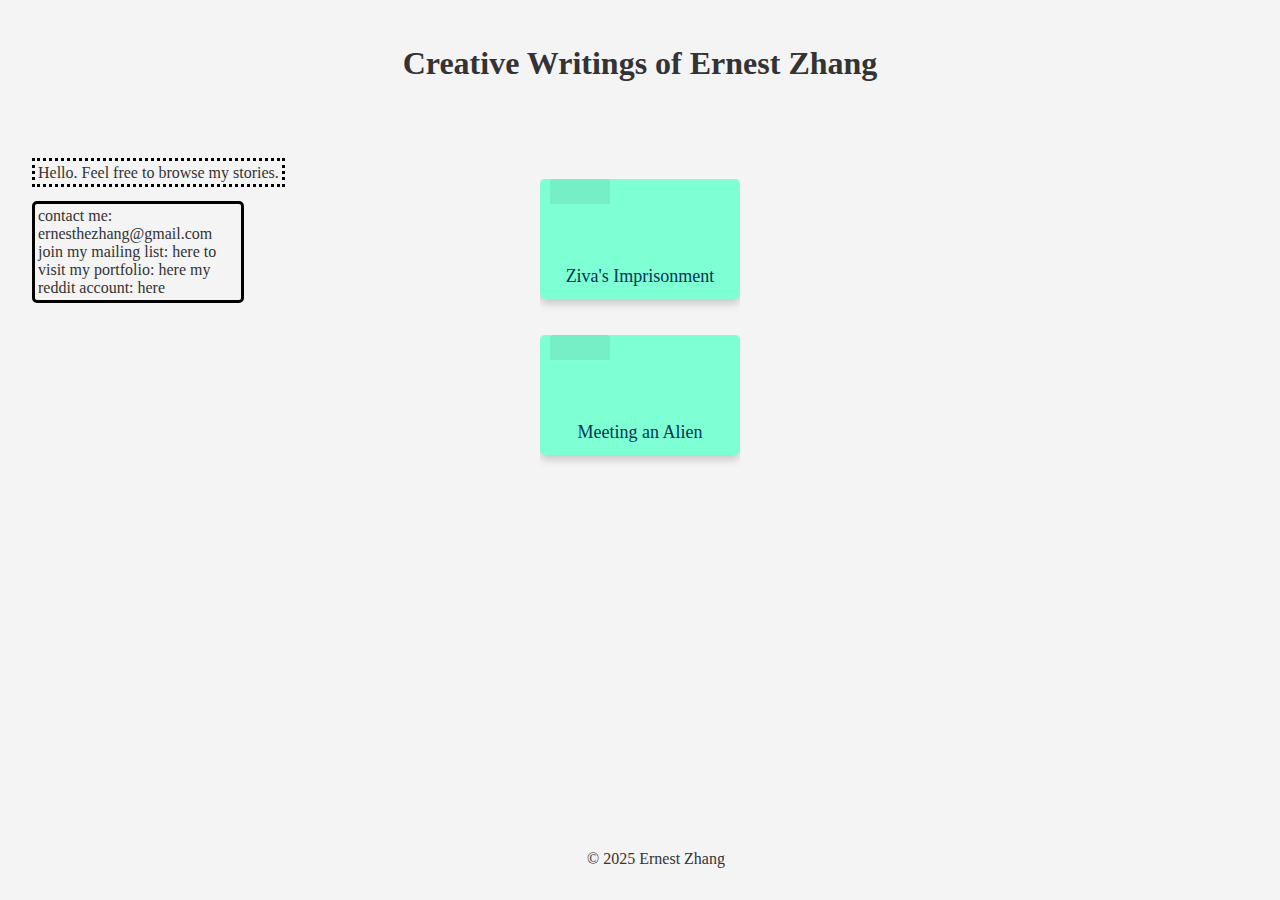
<file: index.html>
<!DOCTYPE html>
<html lang="en">
<head>
  <meta charset="UTF-8" />
  <meta name="viewport" content="width=device-width, initial-scale=1.0" />
  <title>My Stories</title>
  <link rel="stylesheet" href="styles.css" />
  <link rel="stylesheet" href="https://cdnjs.cloudflare.com/ajax/libs/font-awesome/6.5.0/css/all.min.css">
</head>
<script src="myScript.js"></script>
<body>
  <header>
    <h1>Creative Writings of Ernest Zhang</h1>
  </header>
  <main>
    <div class = "left-column-text" id = Introduction>
      <span>Hello. Feel free to browse my stories. </span>
      <h3></h3>
      <p>contact me: ernesthezhang@gmail.com
        join my mailing list:
        <a>here</a>
        to visit my portfolio:
        <a>here</a>
        my reddit account:
        <a>here</a>
      </p>

    </div>
    <div class="folder-row">
      <div class="story-block">
        <div class="folder-block" onclick="toggleExpand(this)">
          <div class="folder-tab"></div>
          <div class="folder-body">
              <span>Ziva's Imprisonment</span>
          </div>
        </div>
        <div class="extra-links">
          <a onclick="transitionToPage('ZI-1.html')">Chapter 1</a>
          <a onclick="transitionToPage('ZI-2.html')">Chapter 2</a>
          <a onclick="transitionToPage('ZI-3.html')">Chapter 3</a>
          <a onclick="transitionToPage('ZI-4.html')">Chapter 4</a>
        </div>
      </div>
    </div>
    <div class="folder-row">
      <div class="story-block">
        <div class="folder-block" onclick="toggleExpand(this)">
          <div class="folder-tab"></div>
          <div class="folder-body">
            <span>Meeting an Alien</span>
          </div>
        </div>
        <div class="extra-links">
          <a onclick="transitionToPage('MA-1.html')">Chapter 1</a>
          <a onclick="transitionToPage('MA-2.html')">Chapter 2</a>
          <a onclick="transitionToPage('MA-3.html')">Chapter 3</a>
          <a onclick="transitionToPage('MA-4.html')">Chapter 4</a>
          <a onclick="transitionToPage('MA-5.html')">Chapter 5</a>
          <a onclick="transitionToPage('MA-6.html')">Chapter 6</a>
        </div>
      </div>
    </div>
  </main>
  <footer>
    <p>&copy; 2025 Ernest Zhang</p>
  </footer>
</body>
</html>
</file>
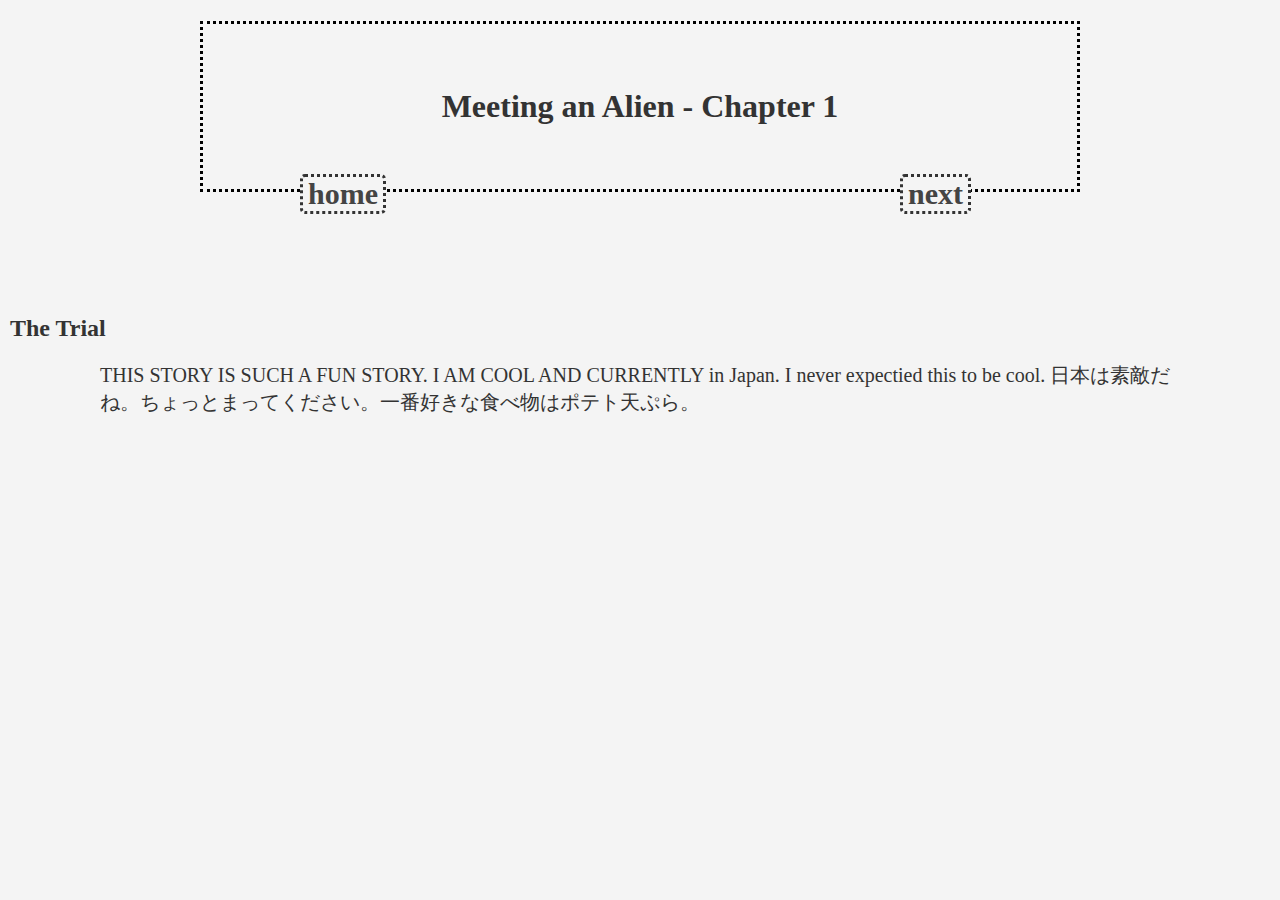
<file: MA-1.html>
<!DOCTYPE html>
<html lang="en">
<head>
    <meta charset="UTF-8" />
    <meta name="viewport" content="width=device-width, initial-scale=1.0" />
    <title>MEETING AN ALIEN CHAPTER 1</title>
    <link rel="stylesheet" href="styles.css" />
      
</head>
<script src="myScript.js"></script>
<body>
    <h1>
        <div class = 'chapter-title' id="chapter-one">
            <div class = 'chapter-title-text'>Meeting an Alien - Chapter 1</div>
        </div>
    </h1>
    <h4>
        <div class = 'navigation-button-next' id = forward>
            <span onclick="transitionToPage('MA-2.html')" id="nextus">next</span>
        </div>
        <div class = 'navigation-button-home' id = back-to-home>
            <span onclick="transitionToPage('index.html')" id="homeus">home</span>
        </div>
    </h4>
    <h2>
        The Trial
    </h2>
    <div class = 'chapter-text-box' id = 'chapter-one-box'>
        <div class = 'chapter-text' id = 'chapter-one-text'>
            THIS STORY IS SUCH A FUN STORY. I AM COOL AND CURRENTLY in Japan. I never expectied this to be cool.
            日本は素敵だね。ちょっとまってください。一番好きな食べ物はポテト天ぷら。
        </div>
    </div>
</body>
</html>
</file>
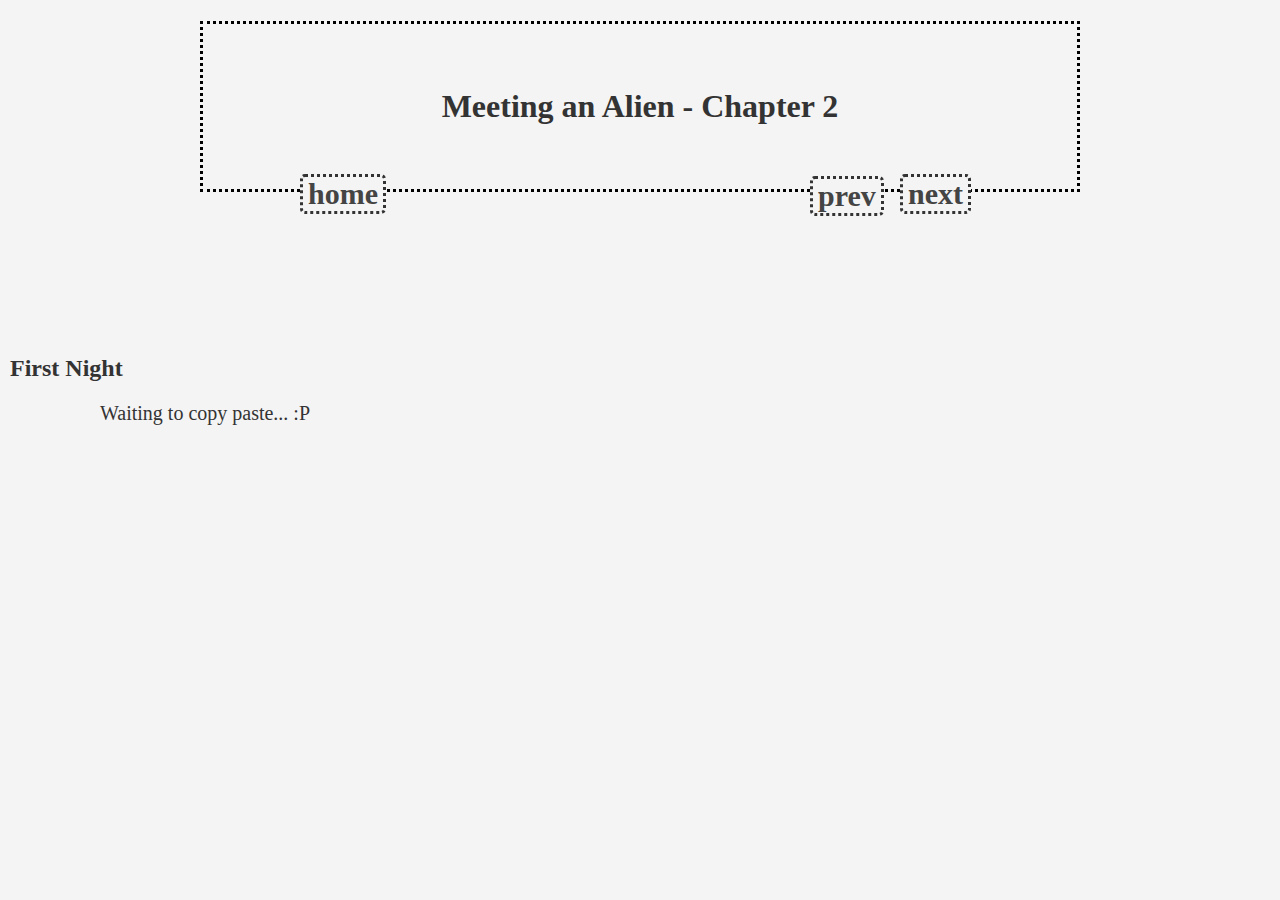
<file: MA-2.html>
<!DOCTYPE html>
<html lang="en">
<head>
    <meta charset="UTF-8" />
    <meta name="viewport" content="width=device-width, initial-scale=1.0" />
    <title>MEETING AN ALIEN CHAPTER 2</title>
    <link rel="stylesheet" href="styles.css" />
      
</head>
<script src="myScript.js"></script>
<body>
    <h1>
        <div class = 'chapter-title' id="chapter-two">
            <div class = 'chapter-title-text'>Meeting an Alien - Chapter 2</div>
        </div>
    </h1>
    <h4>
        <div class = 'navigation-button-next' id = forward>
            <span onclick="transitionToPage('MA-3.html')" id="nextus2">next</span>
        </div>
        <div class = 'navigation-button-home' id = back-to-home>
            <span onclick="transitionToPage('index.html')" id="homeus2">home</span>
        </div>
        <div class = 'navigation-button-back' id = "backtrack">
            <span onclick="transitionToPage('MA-1.html')" id="backus2">prev</span>
        </div>
    </h4>
    <h2>
        First Night
    </h2>
    <div class = 'chapter-text-box' id = 'chapter-two-box'>
        <div class = 'chapter-text' id = 'chapter-two-text'>
            Waiting to copy paste... :P
        </div>
    </div>
</body>
</html>
</file>
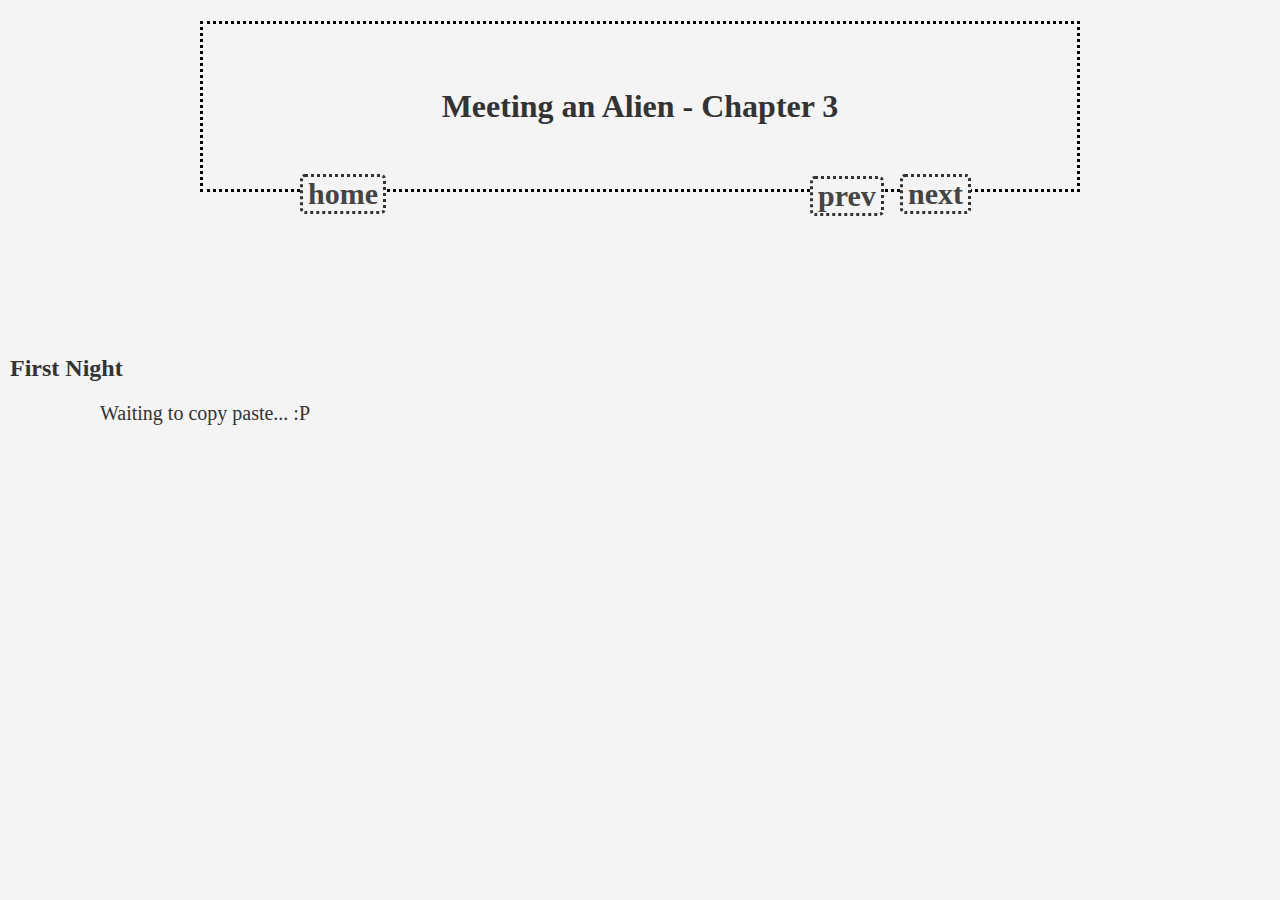
<file: MA-3.html>
<!DOCTYPE html>
<html lang="en">
<head>
    <meta charset="UTF-8" />
    <meta name="viewport" content="width=device-width, initial-scale=1.0" />
    <title>MEETING AN ALIEN CHAPTER 3</title>
    <link rel="stylesheet" href="styles.css" />
      
</head>
<script src="myScript.js"></script>
<body>
    <h1>
        <div class = 'chapter-title' id="chapter-three">
            <div class = 'chapter-title-text'>Meeting an Alien - Chapter 3</div>
        </div>
    </h1>
    <h4>
        <div class = 'navigation-button-next' id = forward>
            <span onclick="transitionToPage('MA-4.html')" id="nextus2">next</span>
        </div>
        <div class = 'navigation-button-home' id = back-to-home>
            <span onclick="transitionToPage('index.html')" id="homeus2">home</span>
        </div>
        <div class = 'navigation-button-back' id = "backtrack">
            <span onclick="transitionToPage('MA-2.html')" id="backus2">prev</span>
        </div>
    </h4>
    <h2>
        First Night
    </h2>
    <div class = 'chapter-text-box' id = 'chapter-three-box'>
        <div class = 'chapter-text' id = 'chapter-three-text'>
            Waiting to copy paste... :P
        </div>
    </div>
</body>
</html>
</file>
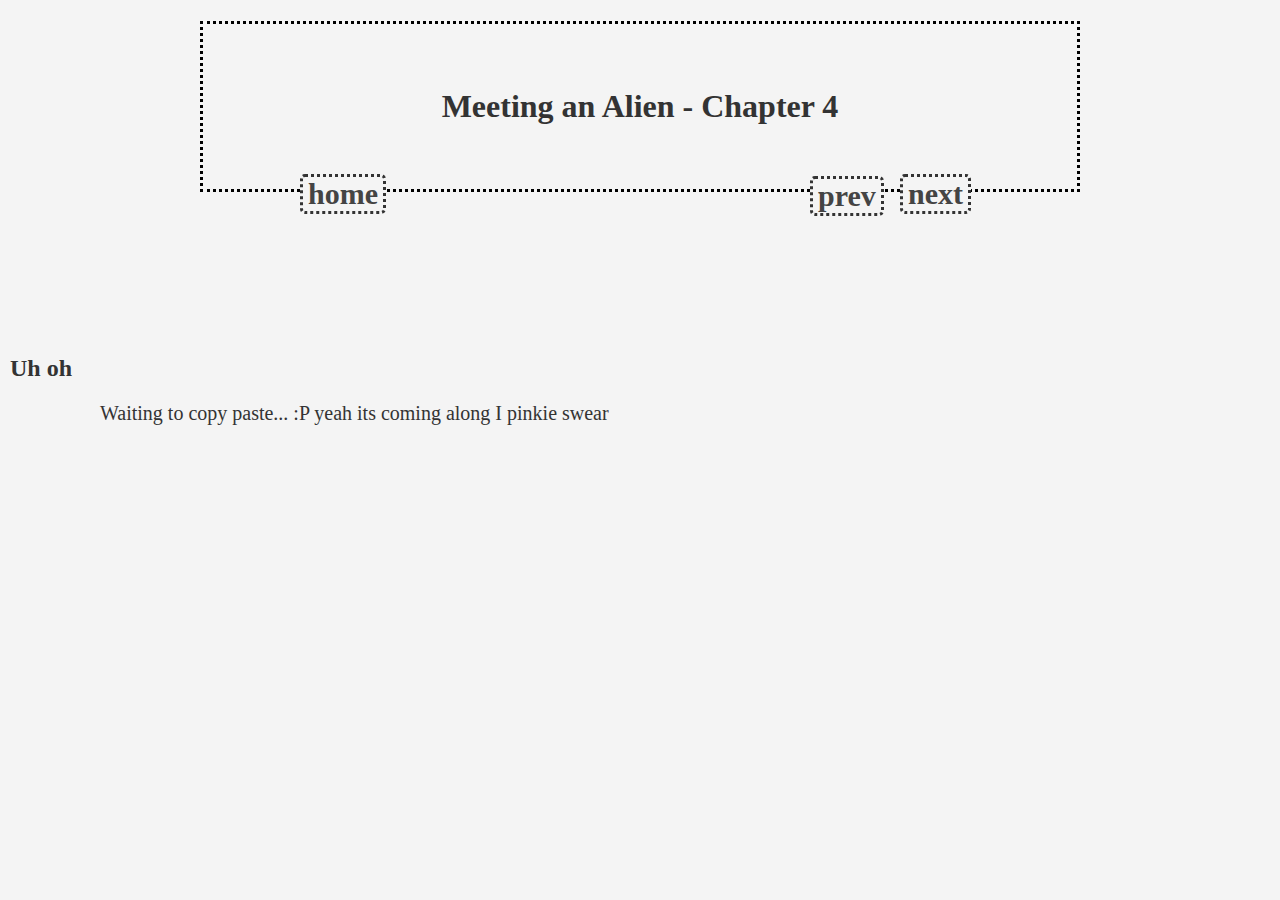
<file: MA-4.html>
<!DOCTYPE html>
<html lang="en">
<head>
    <meta charset="UTF-8" />
    <meta name="viewport" content="width=device-width, initial-scale=1.0" />
    <title>MEETING AN ALIEN CHAPTER 4</title>
    <link rel="stylesheet" href="styles.css" />
      
</head>
<script src="myScript.js"></script>
<body>
    <h1>
        <div class = 'chapter-title' id="chapter-four">
            <div class = 'chapter-title-text'>Meeting an Alien - Chapter 4</div>
        </div>
    </h1>
    <h4>
        <div class = 'navigation-button-next' id = forward>
            <span onclick="transitionToPage('MA-5.html')" id="nextus2">next</span>
        </div>
        <div class = 'navigation-button-home' id = back-to-home>
            <span onclick="transitionToPage('index.html')" id="homeus2">home</span>
        </div>
        <div class = 'navigation-button-back' id = "backtrack">
            <span onclick="transitionToPage('MA-3.html')" id="backus2">prev</span>
        </div>
    </h4>
    <h2>
        Uh oh
    </h2>
    <div class = 'chapter-text-box' id = 'chapter-four-box'>
        <div class = 'chapter-text' id = 'chapter-four-text'>
            Waiting to copy paste... :P yeah its coming along I pinkie swear
        </div>
    </div>
</body>

</html>
</file>
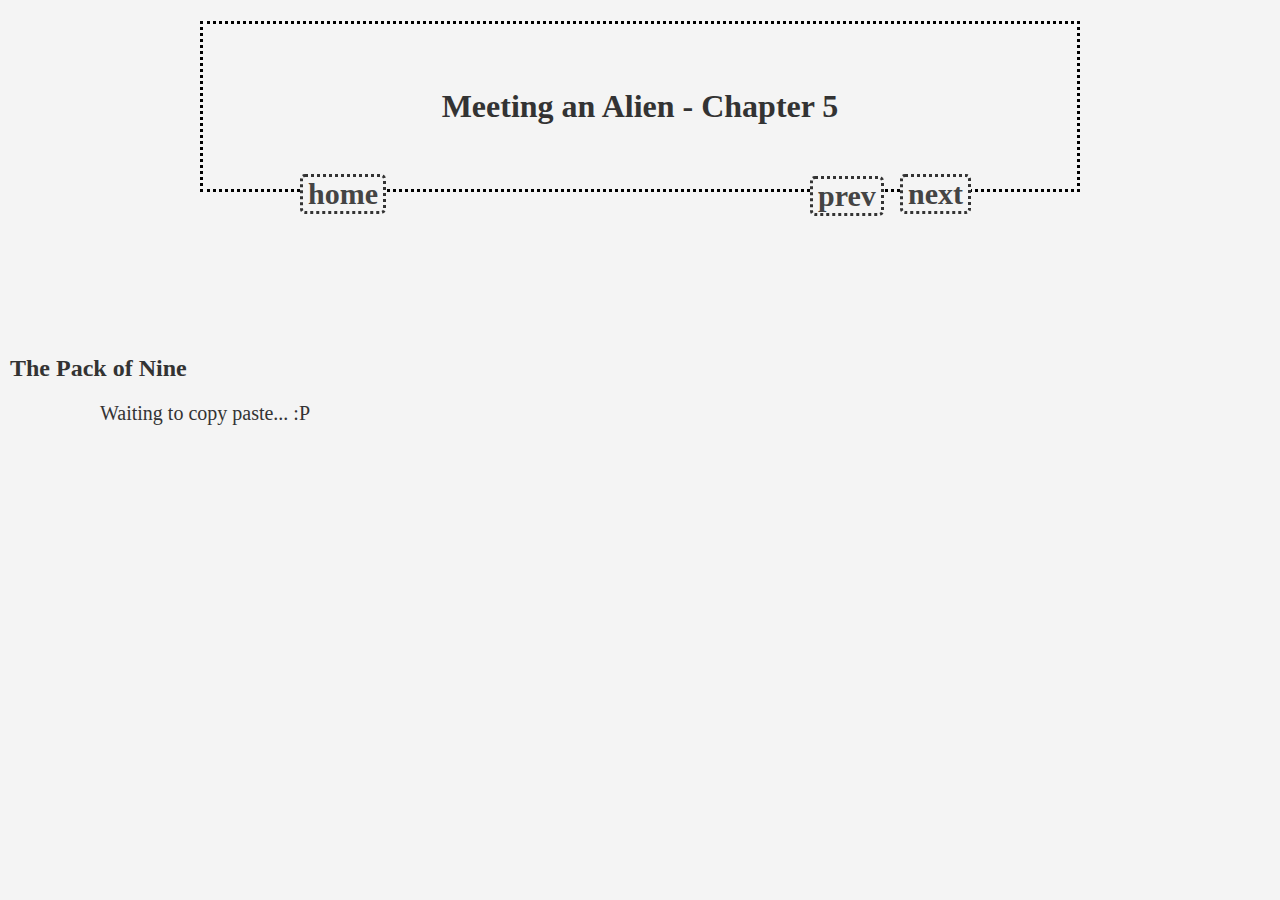
<file: MA-5.html>
<!DOCTYPE html>
<html lang="en">
<head>
    <meta charset="UTF-8" />
    <meta name="viewport" content="width=device-width, initial-scale=1.0" />
    <title>MEETING AN ALIEN CHAPTER 5</title>
    <link rel="stylesheet" href="styles.css" />
      
</head>
<script src="myScript.js"></script>
<body>
    <h1>
        <div class = 'chapter-title' id="chapter-five">
            <div class = 'chapter-title-text'>Meeting an Alien - Chapter 5</div>
        </div>
    </h1>
    <h4>
        <div class = 'navigation-button-next' id = forward>
            <span href = '#' id="nextus2">next</span>
        </div>
        <div class = 'navigation-button-home' id = back-to-home>
            <span onclick="transitionToPage('index.html')" id="homeus2">home</span>
        </div>
        <div class = 'navigation-button-back' id = "backtrack">
            <span onclick="transitionToPage('MA-4.html')" id="backus2">prev</span>
        </div>
    </h4>
    <h2>
        The Pack of Nine
    </h2>
    <div class = 'chapter-text-box' id = 'chapter-five-box'>
        <div class = 'chapter-text' id = 'chapter-five-text'>
            Waiting to copy paste... :P
        </div>
    </div>
</body>
</html>
</file>
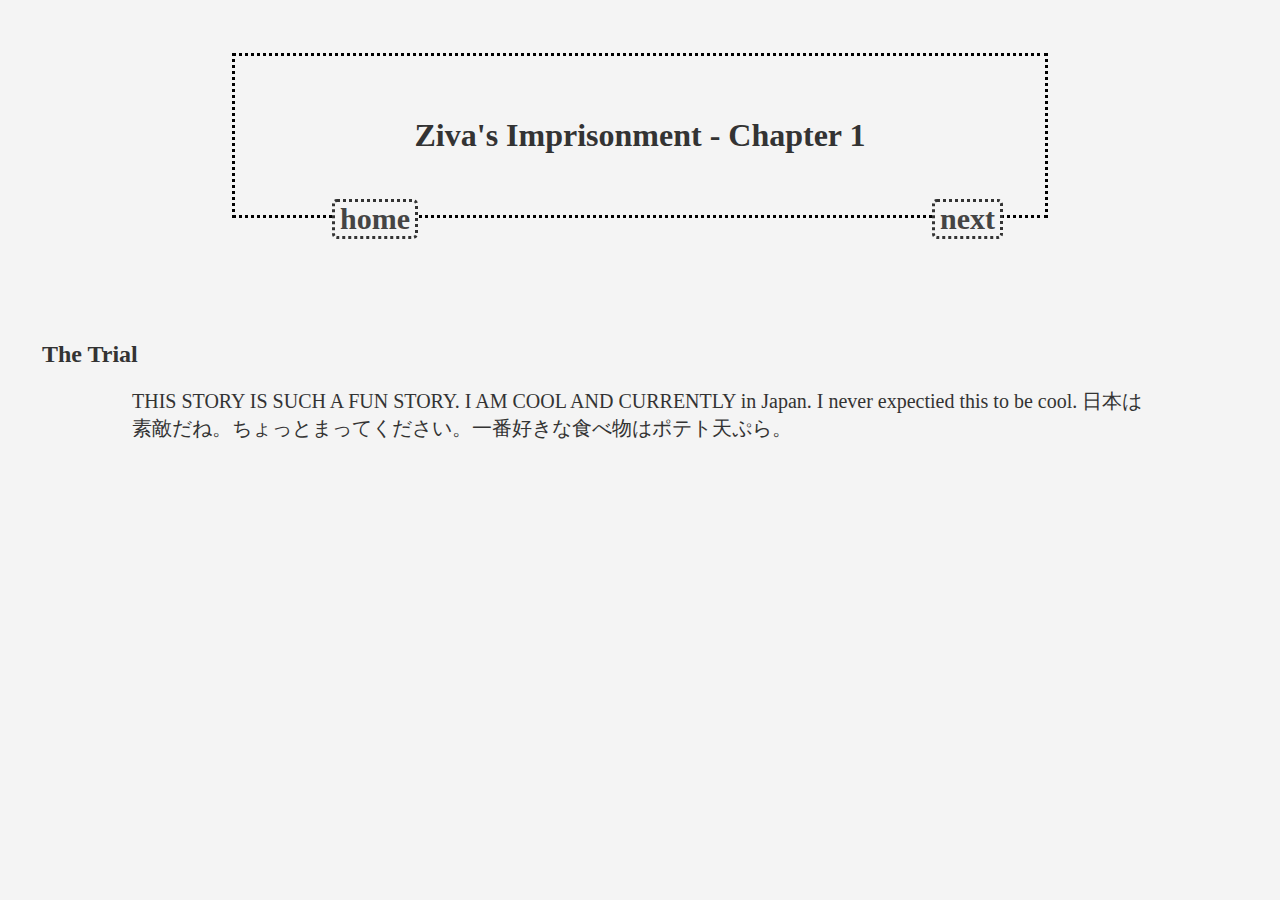
<file: ZI-1.html>
<!DOCTYPE html>
<html lang="en">
<main>
    <head>
        <meta charset="UTF-8" />
        <meta name="viewport" content="width=device-width, initial-scale=1.0" />
        <title>ZIVA'S IMPRISONMENT CHAPTER 1</title>
        <link rel="stylesheet" href="styles.css" />
        
    </head>
    <script src="myScript.js"></script>
    <body>
        <h1>
            <div class = 'chapter-title' id="chapter-one">
                <div class = 'chapter-title-text'>Ziva's Imprisonment - Chapter 1</div>
            </div>
        </h1>
        <h4>
            <div class = 'navigation-button-next' id = forward>
                <span onclick="transitionToPage('ZI-2.html')" id="nextus" >next</span>
            </div>
            <div class = 'navigation-button-home' id = back-to-home onclick="moveOffscreen()">
                <span id="homeus" onclick="transitionToPage('index.html')">home</span>
            </div>
        </h4>
        <h2>
            The Trial
        </h2>
        <div class = 'chapter-text-box' id = 'chapter-one-box'>
            <div class = 'chapter-text' id = 'chapter-one-text'>
                THIS STORY IS SUCH A FUN STORY. I AM COOL AND CURRENTLY in Japan. I never expectied this to be cool.
                日本は素敵だね。ちょっとまってください。一番好きな食べ物はポテト天ぷら。
            </div>
        </div>
    </body>
</main>
</html>
</file>
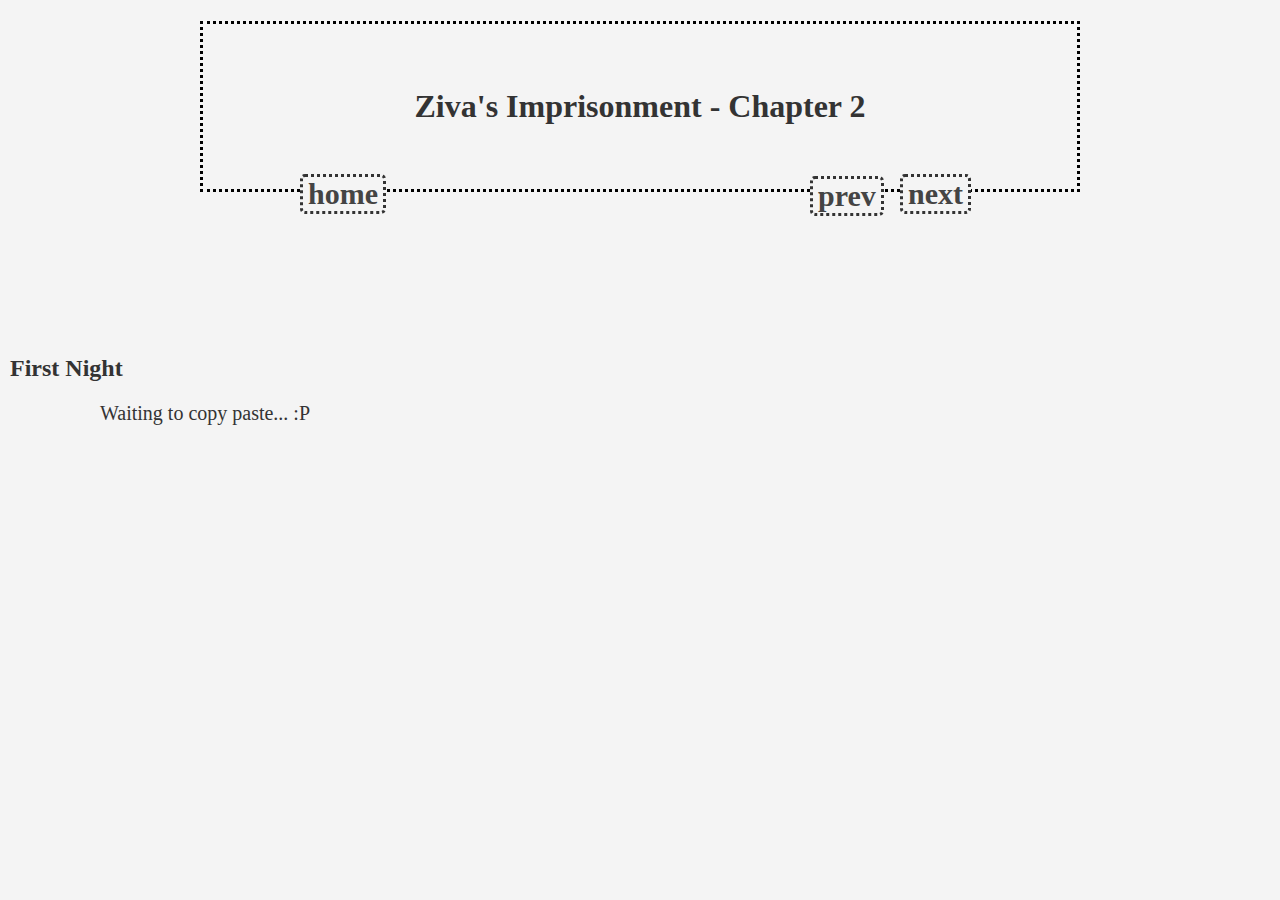
<file: ZI-2.html>
<!DOCTYPE html>
<html lang="en">
<head>
    <meta charset="UTF-8" />
    <meta name="viewport" content="width=device-width, initial-scale=1.0" />
    <title>ZIVA'S IMPRISONMENT CHAPTER 2</title>
    <link rel="stylesheet" href="styles.css" />
      
</head>
<script src="myScript.js"></script>
<body>
    <h1>
        <div class = 'chapter-title' id="chapter-one">
            <div class = 'chapter-title-text'>Ziva's Imprisonment - Chapter 2</div>
        </div>
    </h1>
    <h4>
        <div class = 'navigation-button-next' id = forward>
            <span onclick="transitionToPage('ZI-3.html')" id="nextus2">next</span>
        </div>
        <div class = 'navigation-button-home' id = back-to-home>
            <span onclick="transitionToPage('index.html')" id="homeus2">home</span>
        </div>
        <div class = 'navigation-button-back' id = "backtrack">
            <span onclick="transitionToPage('ZI-1.html')" id="backus2">prev</span>
        </div>
    </h4>
    <h2>
        First Night
    </h2>
    <div class = 'chapter-text-box' id = 'chapter-two-box'>
        <div class = 'chapter-text' id = 'chapter-two-text'>
            Waiting to copy paste... :P
        </div>
    </div>
</body>
</html>
</file>
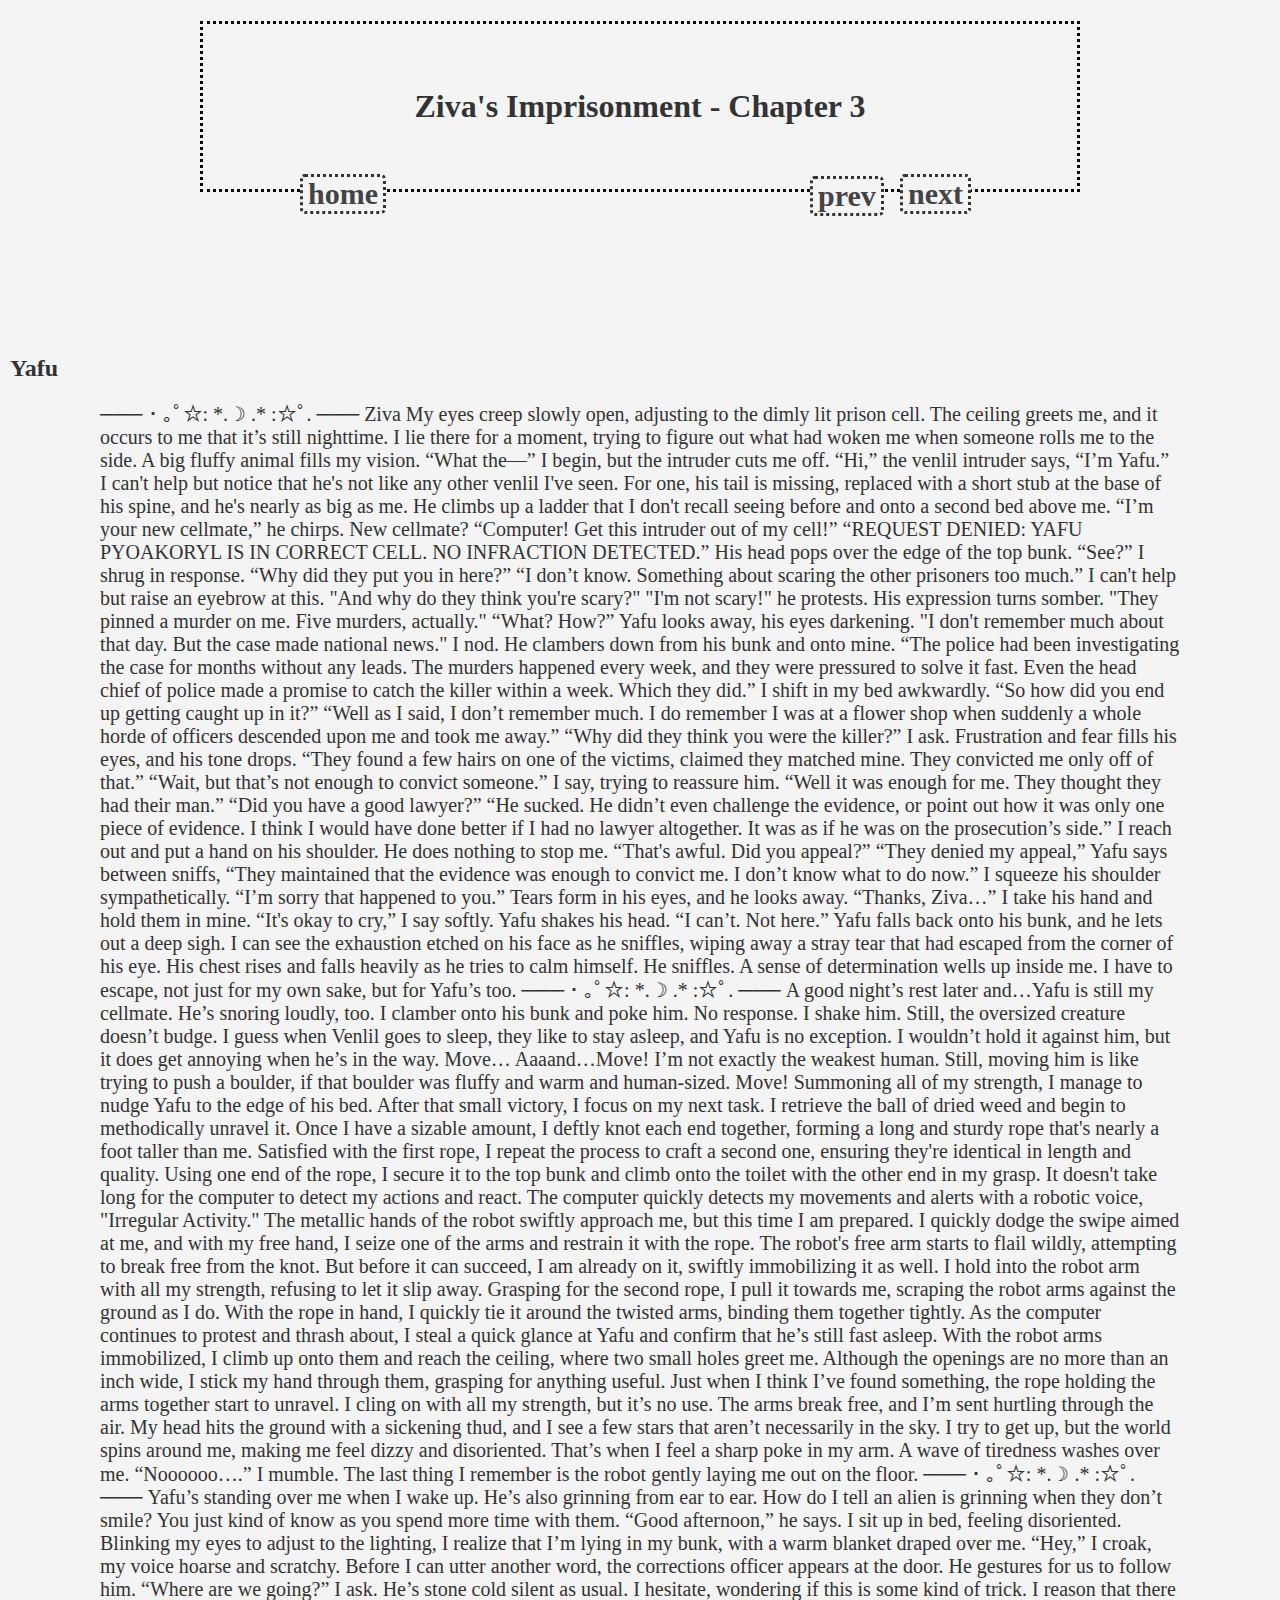
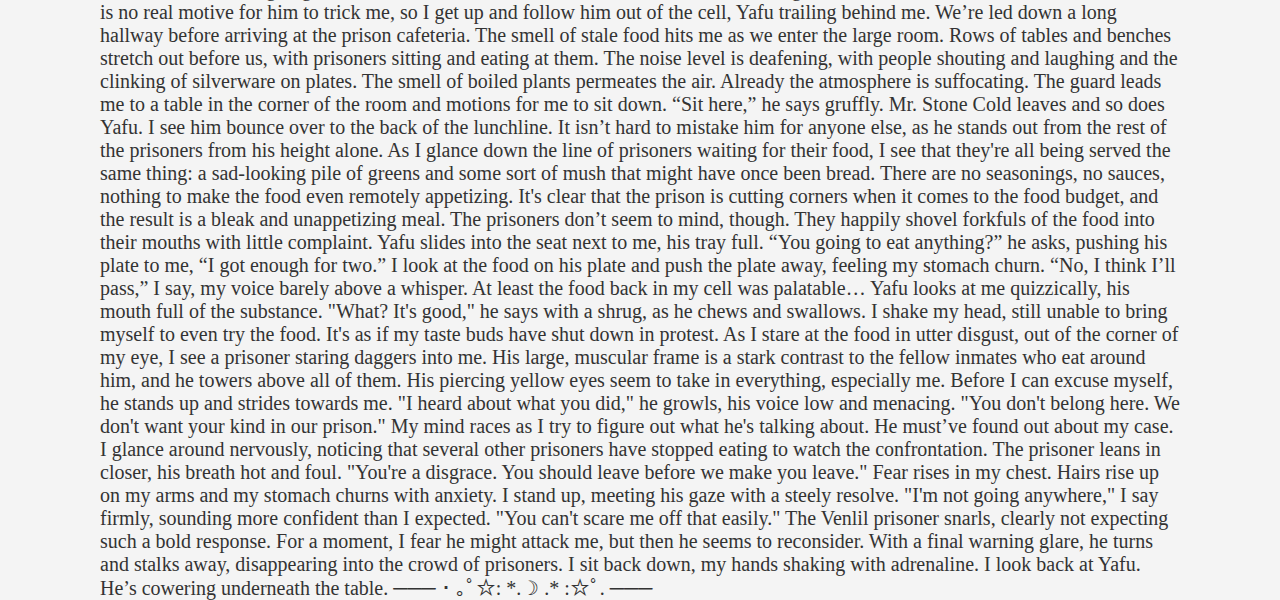
<file: ZI-3.html>
<!DOCTYPE html>
<html lang="en">
<head>
    <meta charset="UTF-8" />
    <meta name="viewport" content="width=device-width, initial-scale=1.0" />
    <title>ZIVA'S IMPRISONMENT CHAPTER 3</title>
    <link rel="stylesheet" href="styles.css" />
      
</head>
<script src="myScript.js"></script>
<body>
    <h1>
        <div class = 'chapter-title' id="chapter-three">
            <div class = 'chapter-title-text'>Ziva's Imprisonment - Chapter 3</div>
        </div>
    </h1>
    <h4>
        <div class = 'navigation-button-next' id = forward>
            <span onclick="transitionToPage('ZI-4.html')" id="nextus2">next</span>
        </div>
        <div class = 'navigation-button-home' id = back-to-home>
            <span onclick="transitionToPage('index.html')" id="homeus2">home</span>
        </div>
        <div class = 'navigation-button-back' id = "backtrack">
            <span onclick="transitionToPage('ZI-2.html')" id="backus2">prev</span>
        </div>
    </h4>
    <h2>
        Yafu
    </h2>
    <div class = 'chapter-text-box' id = 'chapter-three-box'>
        <div class = 'chapter-text' id = 'chapter-three-text'>
            ─── ･ ｡ﾟ☆: *.☽ .* :☆ﾟ. ───

Ziva

My eyes creep slowly open, adjusting to the dimly lit prison cell. The ceiling greets me, and it occurs to me that it’s still nighttime. I lie there for a moment, trying to figure out what had woken me when someone rolls me to the side. A big fluffy animal fills my vision.

“What the—” I begin, but the intruder cuts me off.

“Hi,” the venlil intruder says, “I’m Yafu.”

I can't help but notice that he's not like any other venlil I've seen. For one, his tail is missing, replaced with a short stub at the base of his spine, and he's nearly as big as me. He climbs up a ladder that I don't recall seeing before and onto a second bed above me.

“I’m your new cellmate,” he chirps.

New cellmate?

“Computer! Get this intruder out of my cell!”

“REQUEST DENIED: YAFU PYOAKORYL IS IN CORRECT CELL. NO INFRACTION DETECTED.”

His head pops over the edge of the top bunk. “See?”

I shrug in response. “Why did they put you in here?”

“I don’t know. Something about scaring the other prisoners too much.”

I can't help but raise an eyebrow at this. "And why do they think you're scary?"

"I'm not scary!" he protests. His expression turns somber. "They pinned a murder on me. Five murders, actually."

“What? How?”

Yafu looks away, his eyes darkening. "I don't remember much about that day. But the case made national news."

I nod. He clambers down from his bunk and onto mine.

“The police had been investigating the case for months without any leads. The murders happened every week, and they were pressured to solve it fast. Even the head chief of police made a promise to catch the killer within a week. Which they did.”

I shift in my bed awkwardly. “So how did you end up getting caught up in it?”

“Well as I said, I don’t remember much. I do remember I was at a flower shop when suddenly a whole horde of officers descended upon me and took me away.”

“Why did they think you were the killer?” I ask.

Frustration and fear fills his eyes, and his tone drops.

“They found a few hairs on one of the victims, claimed they matched mine. They convicted me only off of that.”

“Wait, but that’s not enough to convict someone.” I say, trying to reassure him.

“Well it was enough for me. They thought they had their man.”

“Did you have a good lawyer?”

“He sucked. He didn’t even challenge the evidence, or point out how it was only one piece of evidence. I think I would have done better if I had no lawyer altogether. It was as if he was on the prosecution’s side.”

I reach out and put a hand on his shoulder. He does nothing to stop me. “That's awful. Did you appeal?”

“They denied my appeal,” Yafu says between sniffs, “They maintained that the evidence was enough to convict me. I don’t know what to do now.”

I squeeze his shoulder sympathetically. “I’m sorry that happened to you.”

Tears form in his eyes, and he looks away. “Thanks, Ziva…”

I take his hand and hold them in mine. “It's okay to cry,” I say softly.

Yafu shakes his head. “I can’t. Not here.”

Yafu falls back onto his bunk, and he lets out a deep sigh. I can see the exhaustion etched on his face as he sniffles, wiping away a stray tear that had escaped from the corner of his eye. His chest rises and falls heavily as he tries to calm himself. He sniffles. A sense of determination wells up inside me. I have to escape, not just for my own sake, but for Yafu’s too.

─── ･ ｡ﾟ☆: *.☽ .* :☆ﾟ. ───

A good night’s rest later and…Yafu is still my cellmate. He’s snoring loudly, too.

I clamber onto his bunk and poke him. No response. I shake him. Still, the oversized creature doesn’t budge. I guess when Venlil goes to sleep, they like to stay asleep, and Yafu is no exception. I wouldn’t hold it against him, but it does get annoying when he’s in the way.

Move…

Aaaand…Move!

I’m not exactly the weakest human. Still, moving him is like trying to push a boulder, if that boulder was fluffy and warm and human-sized.

Move!

Summoning all of my strength, I manage to nudge Yafu to the edge of his bed. After that small victory, I focus on my next task. I retrieve the ball of dried weed and begin to methodically unravel it. Once I have a sizable amount, I deftly knot each end together, forming a long and sturdy rope that's nearly a foot taller than me. Satisfied with the first rope, I repeat the process to craft a second one, ensuring they're identical in length and quality.

Using one end of the rope, I secure it to the top bunk and climb onto the toilet with the other end in my grasp. It doesn't take long for the computer to detect my actions and react.

The computer quickly detects my movements and alerts with a robotic voice, "Irregular Activity." The metallic hands of the robot swiftly approach me, but this time I am prepared. I quickly dodge the swipe aimed at me, and with my free hand, I seize one of the arms and restrain it with the rope. The robot's free arm starts to flail wildly, attempting to break free from the knot. But before it can succeed, I am already on it, swiftly immobilizing it as well.

I hold into the robot arm with all my strength, refusing to let it slip away. Grasping for the second rope, I pull it towards me, scraping the robot arms against the ground as I do. With the rope in hand, I quickly tie it around the twisted arms, binding them together tightly.

As the computer continues to protest and thrash about, I steal a quick glance at Yafu and confirm that he’s still fast asleep. With the robot arms immobilized, I climb up onto them and reach the ceiling, where two small holes greet me. Although the openings are no more than an inch wide, I stick my hand through them, grasping for anything useful.

Just when I think I’ve found something, the rope holding the arms together start to unravel. I cling on with all my strength, but it’s no use. The arms break free, and I’m sent hurtling through the air. My head hits the ground with a sickening thud, and I see a few stars that aren’t necessarily in the sky. I try to get up, but the world spins around me, making me feel dizzy and disoriented. That’s when I feel a sharp poke in my arm.

A wave of tiredness washes over me.

“Noooooo….” I mumble. The last thing I remember is the robot gently laying me out on the floor.

─── ･ ｡ﾟ☆: *.☽ .* :☆ﾟ. ───

Yafu’s standing over me when I wake up. He’s also grinning from ear to ear. How do I tell an alien is grinning when they don’t smile? You just kind of know as you spend more time with them.

“Good afternoon,” he says.

I sit up in bed, feeling disoriented. Blinking my eyes to adjust to the lighting, I realize that I’m lying in my bunk, with a warm blanket draped over me.

“Hey,” I croak, my voice hoarse and scratchy.

Before I can utter another word, the corrections officer appears at the door. He gestures for us to follow him.

“Where are we going?” I ask.

He’s stone cold silent as usual. I hesitate, wondering if this is some kind of trick.

I reason that there is no real motive for him to trick me, so I get up and follow him out of the cell, Yafu trailing behind me. We’re led down a long hallway before arriving at the prison cafeteria. The smell of stale food hits me as we enter the large room. Rows of tables and benches stretch out before us, with prisoners sitting and eating at them. The noise level is deafening, with people shouting and laughing and the clinking of silverware on plates. The smell of boiled plants permeates the air. Already the atmosphere is suffocating.

The guard leads me to a table in the corner of the room and motions for me to sit down. “Sit here,” he says gruffly.

Mr. Stone Cold leaves and so does Yafu. I see him bounce over to the back of the lunchline. It isn’t hard to mistake him for anyone else, as he stands out from the rest of the prisoners from his height alone.

As I glance down the line of prisoners waiting for their food, I see that they're all being served the same thing: a sad-looking pile of greens and some sort of mush that might have once been bread. There are no seasonings, no sauces, nothing to make the food even remotely appetizing. It's clear that the prison is cutting corners when it comes to the food budget, and the result is a bleak and unappetizing meal. The prisoners don’t seem to mind, though. They happily shovel forkfuls of the food into their mouths with little complaint.

Yafu slides into the seat next to me, his tray full.

“You going to eat anything?” he asks, pushing his plate to me, “I got enough for two.”

I look at the food on his plate and push the plate away, feeling my stomach churn. “No, I think I’ll pass,” I say, my voice barely above a whisper.

At least the food back in my cell was palatable…

Yafu looks at me quizzically, his mouth full of the substance. "What? It's good," he says with a shrug, as he chews and swallows.

I shake my head, still unable to bring myself to even try the food. It's as if my taste buds have shut down in protest. As I stare at the food in utter disgust, out of the corner of my eye, I see a prisoner staring daggers into me. His large, muscular frame is a stark contrast to the fellow inmates who eat around him, and he towers above all of them. His piercing yellow eyes seem to take in everything, especially me.

Before I can excuse myself, he stands up and strides towards me.

"I heard about what you did," he growls, his voice low and menacing.

"You don't belong here. We don't want your kind in our prison."

My mind races as I try to figure out what he's talking about. He must’ve found out about my case. I glance around nervously, noticing that several other prisoners have stopped eating to watch the confrontation. The prisoner leans in closer, his breath hot and foul. "You're a disgrace. You should leave before we make you leave."

Fear rises in my chest. Hairs rise up on my arms and my stomach churns with anxiety. I stand up, meeting his gaze with a steely resolve. "I'm not going anywhere," I say firmly, sounding more confident than I expected.

"You can't scare me off that easily."

The Venlil prisoner snarls, clearly not expecting such a bold response. For a moment, I fear he might attack me, but then he seems to reconsider. With a final warning glare, he turns and stalks away, disappearing into the crowd of prisoners. I sit back down, my hands shaking with adrenaline.

I look back at Yafu. He’s cowering underneath the table.

─── ･ ｡ﾟ☆: *.☽ .* :☆ﾟ. ───
        </div>
    </div>
</body>
</html>
</file>
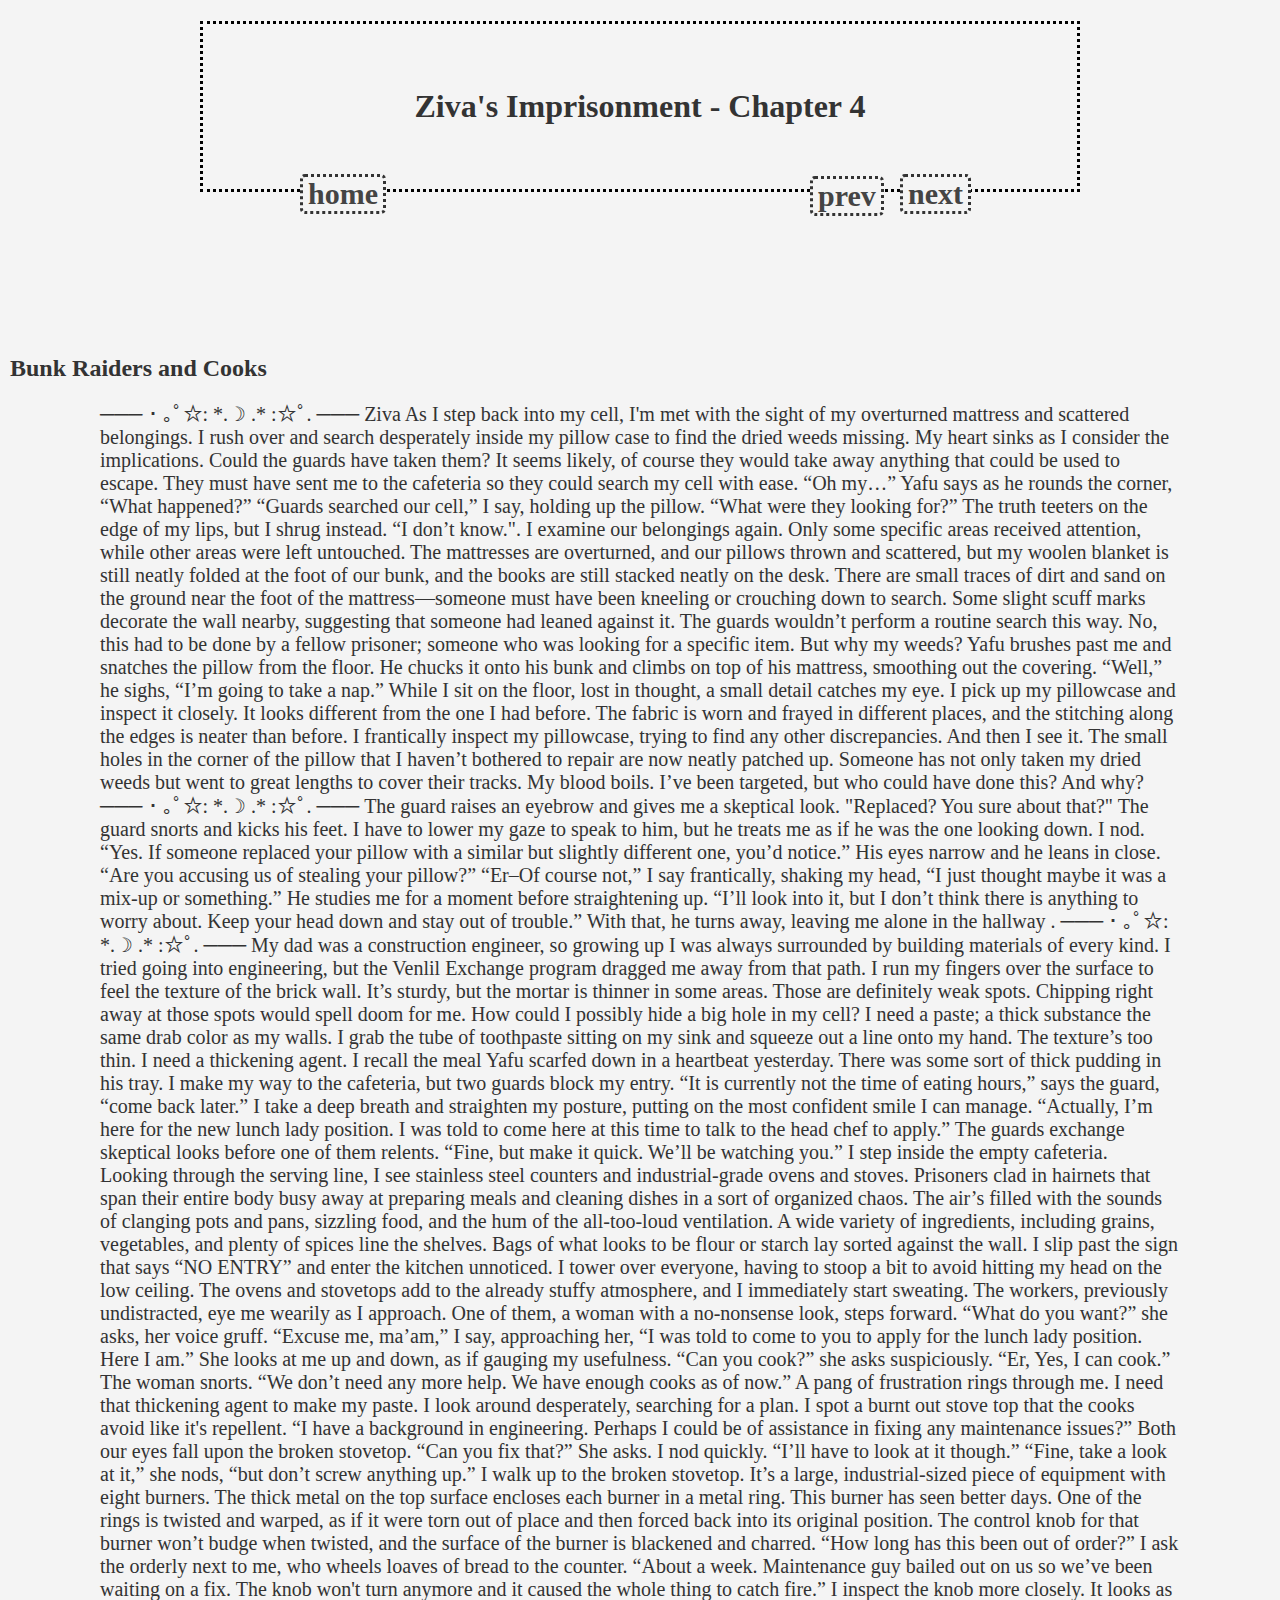
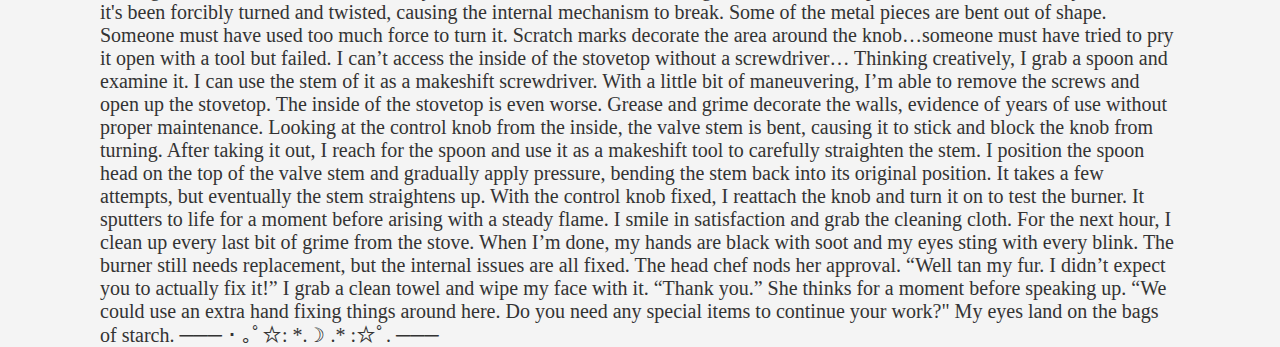
<file: ZI-4.html>
<!DOCTYPE html>
<html lang="en">
<head>
    <meta charset="UTF-8" />
    <meta name="viewport" content="width=device-width, initial-scale=1.0" />
    <title>ZIVA'S IMPRISONMENT CHAPTER 4</title>
    <link rel="stylesheet" href="styles.css" />
      
</head>
<script src="myScript.js"></script>
<body>
    <h1>
        <div class = 'chapter-title' id="chapter-four">
            <div class = 'chapter-title-text'>Ziva's Imprisonment - Chapter 4</div>
        </div>
    </h1>
    <h4>
        <div class = 'navigation-button-next' id = forward>
            <span onclick="transitionToPage('index.html')"id="nextus2">next</span>
        </div>
        <div class = 'navigation-button-home' id = back-to-home>
            <span onclick="transitionToPage('index.html')" id="homeus2">home</span>
        </div>
        <div class = 'navigation-button-back' id = "backtrack">
            <span onclick="transitionToPage('ZI-3.html')" id="backus2">prev</span>
        </div>
    </h4>
    <h2>
        Bunk Raiders and Cooks
    </h2>
    <div class = 'chapter-text-box' id = 'chapter-four-box'>
        <div class = 'chapter-text' id = 'chapter-four-text'>
           ─── ･ ｡ﾟ☆: *.☽ .* :☆ﾟ. ───

Ziva

As I step back into my cell, I'm met with the sight of my overturned mattress and scattered belongings. I rush over and search desperately inside my pillow case to find the dried weeds missing.

My heart sinks as I consider the implications. Could the guards have taken them? It seems likely, of course they would take away anything that could be used to escape. They must have sent me to the cafeteria so they could search my cell with ease.

“Oh my…” Yafu says as he rounds the corner, “What happened?”

“Guards searched our cell,” I say, holding up the pillow.

“What were they looking for?”

The truth teeters on the edge of my lips, but I shrug instead. “I don’t know.".

I examine our belongings again. Only some specific areas received attention, while other areas were left untouched. The mattresses are overturned, and our pillows thrown and scattered, but my woolen blanket is still neatly folded at the foot of our bunk, and the books are still stacked neatly on the desk.

There are small traces of dirt and sand on the ground near the foot of the mattress—someone must have been kneeling or crouching down to search. Some slight scuff marks decorate the wall nearby, suggesting that someone had leaned against it.

The guards wouldn’t perform a routine search this way. No, this had to be done by a fellow prisoner; someone who was looking for a specific item.

But why my weeds?

Yafu brushes past me and snatches the pillow from the floor. He chucks it onto his bunk and climbs on top of his mattress, smoothing out the covering.

“Well,” he sighs, “I’m going to take a nap.”

While I sit on the floor, lost in thought, a small detail catches my eye. I pick up my pillowcase and inspect it closely. It looks different from the one I had before. The fabric is worn and frayed in different places, and the stitching along the edges is neater than before.

I frantically inspect my pillowcase, trying to find any other discrepancies. And then I see it. The small holes in the corner of the pillow that I haven’t bothered to repair are now neatly patched up.

Someone has not only taken my dried weeds but went to great lengths to cover their tracks.

My blood boils. I’ve been targeted, but who could have done this? And why?

─── ･ ｡ﾟ☆: *.☽ .* :☆ﾟ. ───

The guard raises an eyebrow and gives me a skeptical look. "Replaced? You sure about that?"

The guard snorts and kicks his feet. I have to lower my gaze to speak to him, but he treats me as if he was the one looking down.

I nod. “Yes. If someone replaced your pillow with a similar but slightly different one, you’d notice.”

His eyes narrow and he leans in close. “Are you accusing us of stealing your pillow?”

“Er–Of course not,” I say frantically, shaking my head, “I just thought maybe it was a mix-up or something.”

He studies me for a moment before straightening up. “I’ll look into it, but I don’t think there is anything to worry about. Keep your head down and stay out of trouble.”

With that, he turns away, leaving me alone in the hallway . ─── ･ ｡ﾟ☆: *.☽ .* :☆ﾟ. ───

My dad was a construction engineer, so growing up I was always surrounded by building materials of every kind. I tried going into engineering, but the Venlil Exchange program dragged me away from that path. I run my fingers over the surface to feel the texture of the brick wall. It’s sturdy, but the mortar is thinner in some areas. Those are definitely weak spots.

Chipping right away at those spots would spell doom for me. How could I possibly hide a big hole in my cell? I need a paste; a thick substance the same drab color as my walls. I grab the tube of toothpaste sitting on my sink and squeeze out a line onto my hand. The texture’s too thin. I need a thickening agent.

I recall the meal Yafu scarfed down in a heartbeat yesterday. There was some sort of thick pudding in his tray. I make my way to the cafeteria, but two guards block my entry.

“It is currently not the time of eating hours,” says the guard, “come back later.”

I take a deep breath and straighten my posture, putting on the most confident smile I can manage. “Actually, I’m here for the new lunch lady position. I was told to come here at this time to talk to the head chef to apply.”

The guards exchange skeptical looks before one of them relents. “Fine, but make it quick. We’ll be watching you.”

I step inside the empty cafeteria. Looking through the serving line, I see stainless steel counters and industrial-grade ovens and stoves. Prisoners clad in hairnets that span their entire body busy away at preparing meals and cleaning dishes in a sort of organized chaos. The air’s filled with the sounds of clanging pots and pans, sizzling food, and the hum of the all-too-loud ventilation.

A wide variety of ingredients, including grains, vegetables, and plenty of spices line the shelves. Bags of what looks to be flour or starch lay sorted against the wall. I slip past the sign that says “NO ENTRY” and enter the kitchen unnoticed.

I tower over everyone, having to stoop a bit to avoid hitting my head on the low ceiling. The ovens and stovetops add to the already stuffy atmosphere, and I immediately start sweating. The workers, previously undistracted, eye me wearily as I approach. One of them, a woman with a no-nonsense look, steps forward.

“What do you want?” she asks, her voice gruff.

“Excuse me, ma’am,” I say, approaching her, “I was told to come to you to apply for the lunch lady position. Here I am.”

She looks at me up and down, as if gauging my usefulness.

“Can you cook?” she asks suspiciously.

“Er, Yes, I can cook.”

The woman snorts. “We don’t need any more help. We have enough cooks as of now.”

A pang of frustration rings through me. I need that thickening agent to make my paste. I look around desperately, searching for a plan. I spot a burnt out stove top that the cooks avoid like it's repellent.

“I have a background in engineering. Perhaps I could be of assistance in fixing any maintenance issues?”

Both our eyes fall upon the broken stovetop. “Can you fix that?” She asks.

I nod quickly. “I’ll have to look at it though.”

“Fine, take a look at it,” she nods, “but don’t screw anything up.”

I walk up to the broken stovetop. It’s a large, industrial-sized piece of equipment with eight burners. The thick metal on the top surface encloses each burner in a metal ring. This burner has seen better days. One of the rings is twisted and warped, as if it were torn out of place and then forced back into its original position. The control knob for that burner won’t budge when twisted, and the surface of the burner is blackened and charred.

“How long has this been out of order?” I ask the orderly next to me, who wheels loaves of bread to the counter.

“About a week. Maintenance guy bailed out on us so we’ve been waiting on a fix. The knob won't turn anymore and it caused the whole thing to catch fire.”

I inspect the knob more closely. It looks as it's been forcibly turned and twisted, causing the internal mechanism to break. Some of the metal pieces are bent out of shape. Someone must have used too much force to turn it. Scratch marks decorate the area around the knob…someone must have tried to pry it open with a tool but failed.

I can’t access the inside of the stovetop without a screwdriver…

Thinking creatively, I grab a spoon and examine it. I can use the stem of it as a makeshift screwdriver. With a little bit of maneuvering, I’m able to remove the screws and open up the stovetop.

The inside of the stovetop is even worse. Grease and grime decorate the walls, evidence of years of use without proper maintenance. Looking at the control knob from the inside, the valve stem is bent, causing it to stick and block the knob from turning.

After taking it out, I reach for the spoon and use it as a makeshift tool to carefully straighten the stem. I position the spoon head on the top of the valve stem and gradually apply pressure, bending the stem back into its original position. It takes a few attempts, but eventually the stem straightens up. With the control knob fixed, I reattach the knob and turn it on to test the burner.

It sputters to life for a moment before arising with a steady flame. I smile in satisfaction and grab the cleaning cloth.

For the next hour, I clean up every last bit of grime from the stove. When I’m done, my hands are black with soot and my eyes sting with every blink. The burner still needs replacement, but the internal issues are all fixed.

The head chef nods her approval. “Well tan my fur. I didn’t expect you to actually fix it!”

I grab a clean towel and wipe my face with it. “Thank you.”

She thinks for a moment before speaking up. “We could use an extra hand fixing things around here. Do you need any special items to continue your work?"

My eyes land on the bags of starch.

─── ･ ｡ﾟ☆: *.☽ .* :☆ﾟ. ─── 
        </div>
    </div>
</body>
</html>
</file>
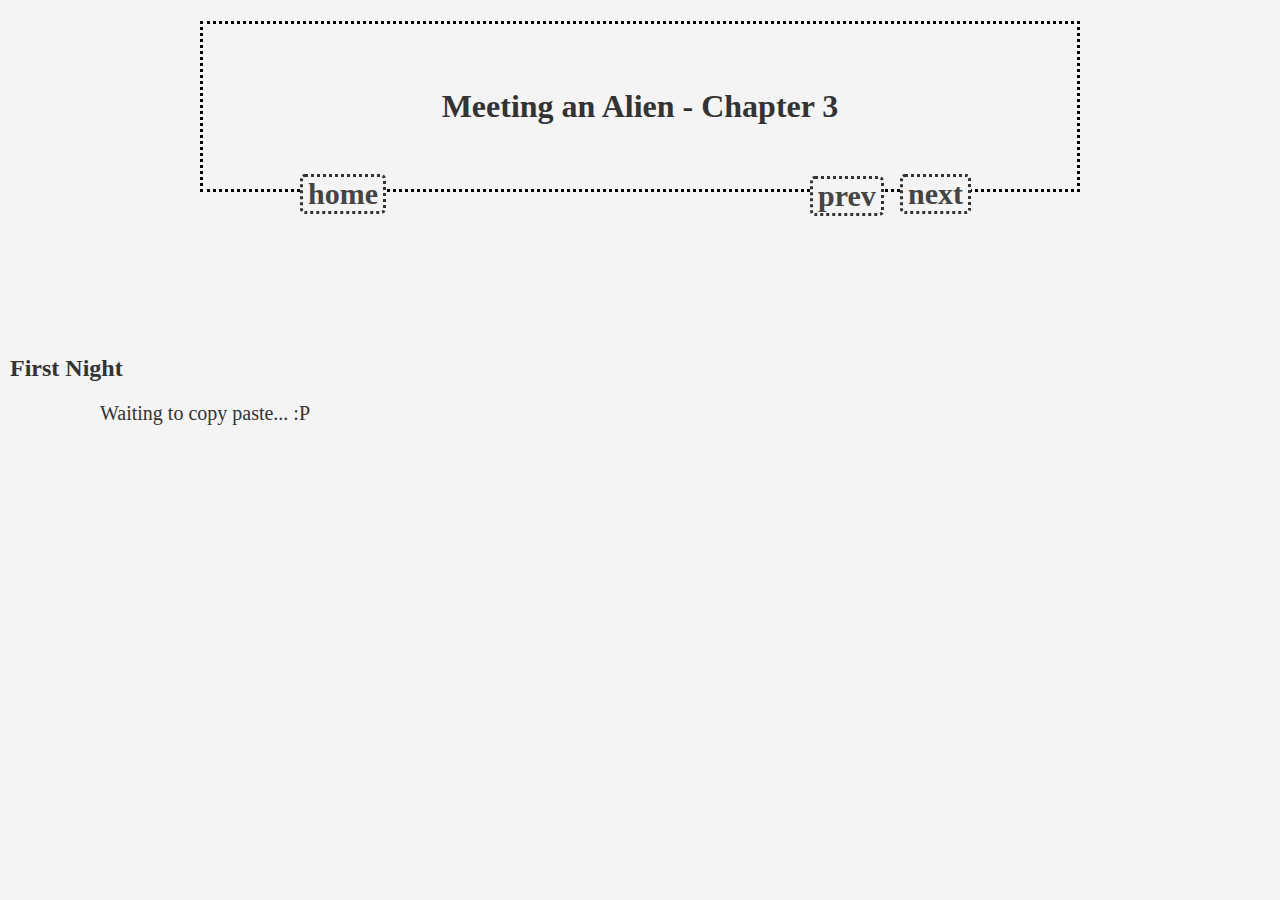
<file: Reading Website 1/MA-3.html>
<!DOCTYPE html>
<html lang="en">
<head>
    <meta charset="UTF-8" />
    <meta name="viewport" content="width=device-width, initial-scale=1.0" />
    <title>MEETING AN ALIEN CHAPTER 3</title>
    <link rel="stylesheet" href="styles.css" />
      
</head>
<script src="myScript.js"></script>
<body>
    <h1>
        <div class = 'chapter-title' id="chapter-three">
            <div class = 'chapter-title-text'>Meeting an Alien - Chapter 3</div>
        </div>
    </h1>
    <h4>
        <div class = 'navigation-button-next' id = forward>
            <span onclick="transitionToPage('MA-4.html')" id="nextus2">next</span>
        </div>
        <div class = 'navigation-button-home' id = back-to-home>
            <span onclick="transitionToPage('index.html')" id="homeus2">home</span>
        </div>
        <div class = 'navigation-button-back' id = "backtrack">
            <span onclick="transitionToPage('MA-2.html')" id="backus2">prev</span>
        </div>
    </h4>
    <h2>
        First Night
    </h2>
    <div class = 'chapter-text-box' id = 'chapter-three-box'>
        <div class = 'chapter-text' id = 'chapter-three-text'>
            Waiting to copy paste... :P
        </div>
    </div>
</body>
</html>
</file>
<file: styles.css>
/* !Title Page */
@keyframes fadeIn {
  from {
      opacity: 0;
      transform: translateY(-10px);
  }
  to {
      opacity: 1;
      transform: translateY(0);
  }
}
@keyframes fadeOut {
  from {
      opacity: 1;
      transform: translateY(0);
  }
  to {
      opacity: 0;
      transform: translateY(-10px);
  }
}
@keyframes moveOut {
  from {
    transform: translateX(0);
  }
  to {
    transform: translateX(-2000px);
  }
}
body {
    font-family: 'Times New Roman', Times, serif, sans-serif;
    margin: 0;
    padding: 0;
    background-color: #f4f4f4;
    color: #333;
    overflow-y: auto;
    opacity:0;
    transition: opacity .5s;
  }
  
  header {
    font-family: 'Times New Roman';
    background: #f4f4f4;
    color:#333;
    padding: 1.5em 1em;
    text-align: center;
    border-bottom: 4px solid #f4f4f4;
  }
  h3 {
    font-family: 'Helvetica';
    color: #0088dd;
    text-align: center;

  }
  h2{
    padding-left:10px;
  }

  
  main {
    padding: 2em;
    padding-bottom: 6em;
    
  }
  body.moveLeft {
    right:0px;
    transition:2s ease-in;
  }
  
  section {
    margin-bottom: 2em;
    background: #fff;
    padding: 1em;
    border-radius: 5px;
    box-shadow: 0 2px 4px rgba(0, 0, 0, 0.1);
  }
  
  footer {
    text-align: center;
    padding: 1em;
    background: #f4f4f4;
    color: #333;
    position: fixed;
    width: 100%;
    bottom: 0;
  }
  .myStories {
    display: flex;
    font-family: 'Garamond';
    justify-content: center;
    margin: 1em 0;
  }
  
  .myStories a {
    font-family: 'Garamond';
    margin:auto;
    position: relative;
    transition: 0.3s;
    padding: 15px;
    width:150px;
    text-decoration: none;
    font-size:25px;
    border-radius: 5px 5px 5px 5px;
    background-color:rgb(70, 255, 190);
    color: #003557;
    
  }
  .myStories a:hover {
    color: white;
    background-color: #003557;
    margin: auto;
  }
  .story-block {
    width:200px;
    overflow:hidden;
    transition: max-height 0.4s ease;
    max-height:140px;
    margin-bottom: 1em;
    /*
    overflow:hidden;
    transition: max-height 0.4s ease, opacity 0.4s ease;
    max-height: 100px;
    opacity: 1;
    margin-bottom: 1em;
    text-align: center;
    overflow-x: hidden;*/
  
  }
  .story-block.expanded {
    max-height: 400px;
    /*opacity:1;*/
    
  }
  
  .extra-links {
    font-family: 'Courier';
    text-align: center;
    opacity:0;
    display: flex;
    flex-direction: column;
    align-items: center;
    margin-top: 1em;
    /*animation-fill-mode: forwards;*/
    transition: opacity 0.4s ease;
   
  }
  .extra-links.visible {
    opacity:1;
    
  }
  .extra-links a {
    display: block;
    padding: 8px;
    margin-top: 5px;
    margin-bottom: 12px;
    width: 150px;
    background-color: #d4f6ec;
    color:#003557;
    text-decoration: none;
    border-radius: 5px;
    font-size: 18px;
    transition: background-color 0.3s;
  }
  .extra-links a:hover{
    background-color: #00aa88;
    color:white;
    text-decoration:underline;
  }
  .extra-links.fade-in {
    display: flex;
    animation: fadeIn 0.4s ease forwards;
  }
  .extra-links.fade-out {
    animation: fadeOut 0.4s ease-out forwards;
  }
  .folder-row {
    max-width:250;
    position:relative;
    top:-140px;
    display:flex;
    justify-content: center;
    gap: 2em; /*horizontal spacing between folders*/
    flex-wrap: wrap;
  }
 .folder-block {
  width: 100%;
  height: 120px;
  margin: 0 auto;
  cursor: pointer;
  position: relative;
  background-color: #7fffd4; /* aqua folder */
  border-radius: 5px;
  box-shadow: 0 4px 10px rgba(0, 0, 0, 0.2);
  transition: transform 0.3s ease;
  display: flex;
  align-items: flex-end;
  justify-content: center;
  font-family: 'Garamond', serif;
}

.folder-block:hover {
  transform: translateY(-4px);
}

.folder-tab {
  position: absolute;
  top: 0;
  left: 10px;
  width: 60px;
  height: 25px;
  background-color: #76eec6;
  border-radius: 4px 4px 0 0;
}

.folder-body {
  padding-bottom: 12px;
  font-size: 18px;
  text-align: center;
  color: #003557;
}
  html, body {
    overflow-x: hidden;
  }

  .left-column-text {
    font-family: 'Trebuchet MS';
    max-width: 400px;
  }

  .left-column-text span {
    border: black;
    border-style:dotted;
    padding: 3px;
  }
  .left-column-text p {
    border: black;
    border-style:solid;
    border-radius: 5px;
    max-width:200px;
    padding:3px;
  }
  .left-column-text a {
    text-decoration: none;
  }
    /* !Chapter Styles */
  .chapter-title-text {
    transition: 0.4s;
  }
  .chapter-title-text:hover {
    transform: translateY(-4px);
  }
  .navigation-button-next {
    background-color:#f4f4f4;
    font-family: 'Gerogia';
    display: block;
    justify-content: center;
    text-align: center;
    border-radius:5px;
    max-width:fit-content;
    max-height:fit-content;
    font-size:30px;
    position:relative;
    left:900px;
    top:-40px;
    border-style:dotted;
    border-color:#333;
  }
  .navigation-button-next span {
    text-decoration: none;
    color:#444;
    padding:5px;
    transition:0.3s;
    
  }
  .navigation-button-next span:hover {
    color:aliceblue;
    background-color: #444;
    padding:2px;
  }
  .navigation-button-home {
    background-color:#f4f4f4;
    font-family: 'Gerogia';
    display: block;
    text-align: center;
    border-radius:5px;
    max-width:fit-content;
    max-height:fit-content;
    font-size:30px;
    position:relative;
    left:300px;
    top:-80px;
    overflow:hidden;
    border-style:dotted;
    border-color:#333;
    overflow-block:hidden;
  }
  .navigation-button-home span {
    color:#444;
    padding:5px;
    transition:0.3s;
    background-size:2px;
    text-decoration: none;
  }
  .navigation-button-home span:hover {
    color:aliceblue;
    background-color: #444;
    padding:2px;
    animation: ease-in;
  }
  .navigation-button-back {
    background-color:#f4f4f4;
    font-family: 'Gerogia';
    display: block;
    text-align: center;
    border-radius:5px;
    max-width:fit-content;
    max-height:fit-content;
    font-size:30px;
    position:relative;
    left:810px;
    top:-118px;
    overflow:hidden;
    border-style:dotted;
    border-color:#333;
    overflow-block:hidden;
  }
  .navigation-button-back span {
    color:#444;
    padding:5px;
    transition:0.3s;
    background-size:2px;
    text-decoration: none;
  }
  .navigation-button-back span:hover {
    color:aliceblue;
    background-color: #444;
    padding:2px;
    animation: ease-in;
  }
  .chapter-title {
    background-color:#f4f4f4;
    padding:5%;
    border: black;
    border-style:dotted;
    margin-left:200px;
    margin-right:200px;
    justify-content: center;
    text-align: center;
 }
 .chapter-text-box {
  margin-left:100px;
  margin-right:100px;
  margin-top:20px;
  
  
 }
 .chapter-text {
  text-align: left;
  writing-mode:horizontal-tb;
  font-family: 'Georgia';
  font-size:20px;
  
 }
</file>
<file: Reading Website 1/styles.css>
/* !Title Page */
@keyframes fadeIn {
  from {
      opacity: 0;
      transform: translateY(-10px);
  }
  to {
      opacity: 1;
      transform: translateY(0);
  }
}
@keyframes fadeOut {
  from {
      opacity: 1;
      transform: translateY(0);
  }
  to {
      opacity: 0;
      transform: translateY(-10px);
  }
}
@keyframes moveOut {
  from {
    transform: translateX(0);
  }
  to {
    transform: translateX(-2000px);
  }
}
body {
    font-family: 'Times New Roman', Times, serif, sans-serif;
    margin: 0;
    padding: 0;
    background-color: #f4f4f4;
    color: #333;
    overflow-y: auto;
    opacity:0;
    transition: opacity .5s;
  }
  
  header {
    font-family: 'Times New Roman';
    background: #f4f4f4;
    color:#333;
    padding: 1.5em 1em;
    text-align: center;
    border-bottom: 4px solid #f4f4f4;
  }
  h3 {
    font-family: 'Helvetica';
    color: #0088dd;
    text-align: center;

  }
  h2{
    padding-left:10px;
  }

  
  main {
    padding: 2em;
    padding-bottom: 6em;
    
  }
  body.moveLeft {
    right:0px;
    transition:2s ease-in;
  }
  
  section {
    margin-bottom: 2em;
    background: #fff;
    padding: 1em;
    border-radius: 5px;
    box-shadow: 0 2px 4px rgba(0, 0, 0, 0.1);
  }
  
  footer {
    text-align: center;
    padding: 1em;
    background: #f4f4f4;
    color: #333;
    position: fixed;
    width: 100%;
    bottom: 0;
  }
  .myStories {
    display: flex;
    font-family: 'Garamond';
    justify-content: center;
    margin: 1em 0;
  }
  
  .myStories a {
    font-family: 'Garamond';
    margin:auto;
    position: relative;
    transition: 0.3s;
    padding: 15px;
    width:150px;
    text-decoration: none;
    font-size:25px;
    border-radius: 5px 5px 5px 5px;
    background-color:rgb(70, 255, 190);
    color: #003557;
    
  }
  .myStories a:hover {
    color: white;
    background-color: #003557;
    margin: auto;
  }
  .story-block {
    width:200px;
    overflow:hidden;
    transition: max-height 0.4s ease;
    max-height:140px;
    margin-bottom: 1em;
    /*
    overflow:hidden;
    transition: max-height 0.4s ease, opacity 0.4s ease;
    max-height: 100px;
    opacity: 1;
    margin-bottom: 1em;
    text-align: center;
    overflow-x: hidden;*/
  
  }
  .story-block.expanded {
    max-height: 400px;
    /*opacity:1;*/
    
  }
  
  .extra-links {
    font-family: 'Courier';
    text-align: center;
    opacity:0;
    display: flex;
    flex-direction: column;
    align-items: center;
    margin-top: 1em;
    /*animation-fill-mode: forwards;*/
    transition: opacity 0.4s ease;
   
  }
  .extra-links.visible {
    opacity:1;
    
  }
  .extra-links a {
    display: block;
    padding: 8px;
    margin-top: 5px;
    margin-bottom: 12px;
    width: 150px;
    background-color: #d4f6ec;
    color:#003557;
    text-decoration: none;
    border-radius: 5px;
    font-size: 18px;
    transition: background-color 0.3s;
  }
  .extra-links a:hover{
    background-color: #00aa88;
    color:white;
    text-decoration:underline;
  }
  .extra-links.fade-in {
    display: flex;
    animation: fadeIn 0.4s ease forwards;
  }
  .extra-links.fade-out {
    animation: fadeOut 0.4s ease-out forwards;
  }
  .folder-row {
    max-width:250;
    position:relative;
    top:-140px;
    display:flex;
    justify-content: center;
    gap: 2em; /*horizontal spacing between folders*/
    flex-wrap: wrap;
  }
 .folder-block {
  width: 100%;
  height: 120px;
  margin: 0 auto;
  cursor: pointer;
  position: relative;
  background-color: #7fffd4; /* aqua folder */
  border-radius: 5px;
  box-shadow: 0 4px 10px rgba(0, 0, 0, 0.2);
  transition: transform 0.3s ease;
  display: flex;
  align-items: flex-end;
  justify-content: center;
  font-family: 'Garamond', serif;
}

.folder-block:hover {
  transform: translateY(-4px);
}

.folder-tab {
  position: absolute;
  top: 0;
  left: 10px;
  width: 60px;
  height: 25px;
  background-color: #76eec6;
  border-radius: 4px 4px 0 0;
}

.folder-body {
  padding-bottom: 12px;
  font-size: 18px;
  text-align: center;
  color: #003557;
}
  html, body {
    overflow-x: hidden;
  }

  .left-column-text {
    font-family: 'Trebuchet MS';
    max-width: 400px;
  }

  .left-column-text span {
    border: black;
    border-style:dotted;
    padding: 3px;
  }
  .left-column-text p {
    border: black;
    border-style:solid;
    border-radius: 5px;
    max-width:200px;
    padding:3px;
  }
  .left-column-text a {
    text-decoration: none;
  }
    /* !Chapter Styles */
  .chapter-title-text {
    transition: 0.4s;
  }
  .chapter-title-text:hover {
    transform: translateY(-4px);
  }
  .navigation-button-next {
    background-color:#f4f4f4;
    font-family: 'Gerogia';
    display: block;
    justify-content: center;
    text-align: center;
    border-radius:5px;
    max-width:fit-content;
    max-height:fit-content;
    font-size:30px;
    position:relative;
    left:900px;
    top:-40px;
    border-style:dotted;
    border-color:#333;
  }
  .navigation-button-next span {
    text-decoration: none;
    color:#444;
    padding:5px;
    transition:0.3s;
    
  }
  .navigation-button-next span:hover {
    color:aliceblue;
    background-color: #444;
    padding:2px;
  }
  .navigation-button-home {
    background-color:#f4f4f4;
    font-family: 'Gerogia';
    display: block;
    text-align: center;
    border-radius:5px;
    max-width:fit-content;
    max-height:fit-content;
    font-size:30px;
    position:relative;
    left:300px;
    top:-80px;
    overflow:hidden;
    border-style:dotted;
    border-color:#333;
    overflow-block:hidden;
  }
  .navigation-button-home span {
    color:#444;
    padding:5px;
    transition:0.3s;
    background-size:2px;
    text-decoration: none;
  }
  .navigation-button-home span:hover {
    color:aliceblue;
    background-color: #444;
    padding:2px;
    animation: ease-in;
  }
  .navigation-button-back {
    background-color:#f4f4f4;
    font-family: 'Gerogia';
    display: block;
    text-align: center;
    border-radius:5px;
    max-width:fit-content;
    max-height:fit-content;
    font-size:30px;
    position:relative;
    left:810px;
    top:-118px;
    overflow:hidden;
    border-style:dotted;
    border-color:#333;
    overflow-block:hidden;
  }
  .navigation-button-back span {
    color:#444;
    padding:5px;
    transition:0.3s;
    background-size:2px;
    text-decoration: none;
  }
  .navigation-button-back span:hover {
    color:aliceblue;
    background-color: #444;
    padding:2px;
    animation: ease-in;
  }
  .chapter-title {
    background-color:#f4f4f4;
    padding:5%;
    border: black;
    border-style:dotted;
    margin-left:200px;
    margin-right:200px;
    justify-content: center;
    text-align: center;
 }
 .chapter-text-box {
  margin-left:100px;
  margin-right:100px;
  margin-top:20px;
  
  
 }
 .chapter-text {
  text-align: left;
  writing-mode:horizontal-tb;
  font-family: 'Georgia';
  font-size:20px;
  
 }
</file>
